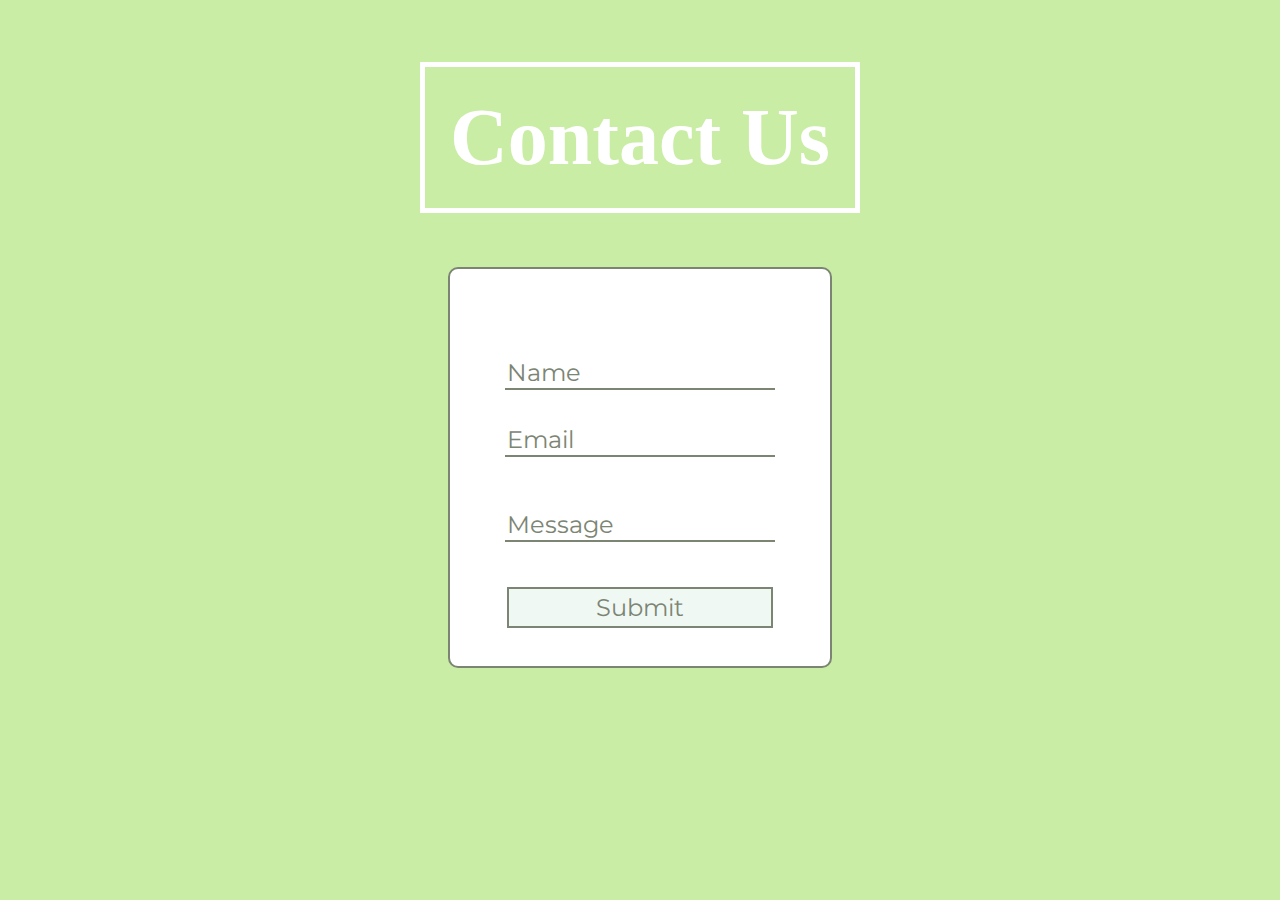
<file: contactUs.html>
<!DOCTYPE html>
<html lang="en">
<head>
    <meta charset="UTF-8">
    <meta name="viewport" content="width=device-width, initial-scale=1.0">
    <link rel="stylesheet" href="styles.css">
    <link href="https://fonts.googleapis.com/css?family=Calligraffitti|Montserrat" rel="stylesheet">
    <title>Contact Us</title>
    <link rel="icon" href="leaf.jpg"/>
</head>

<body>
    <div class="header-container">
    <h1>Contact Us</h1>
    

    <form class ="contact-us-form" action="">

        <input type="text" name="name" value="Name">
        
        <input type="text" name="email" value = "Email">
        <input type="message" name="message" value = "Message" class="input-message">
        <input class= "contact-submit" type="submit" value="Submit">
      </form> 

    </div>
</body>

</html>
</file>
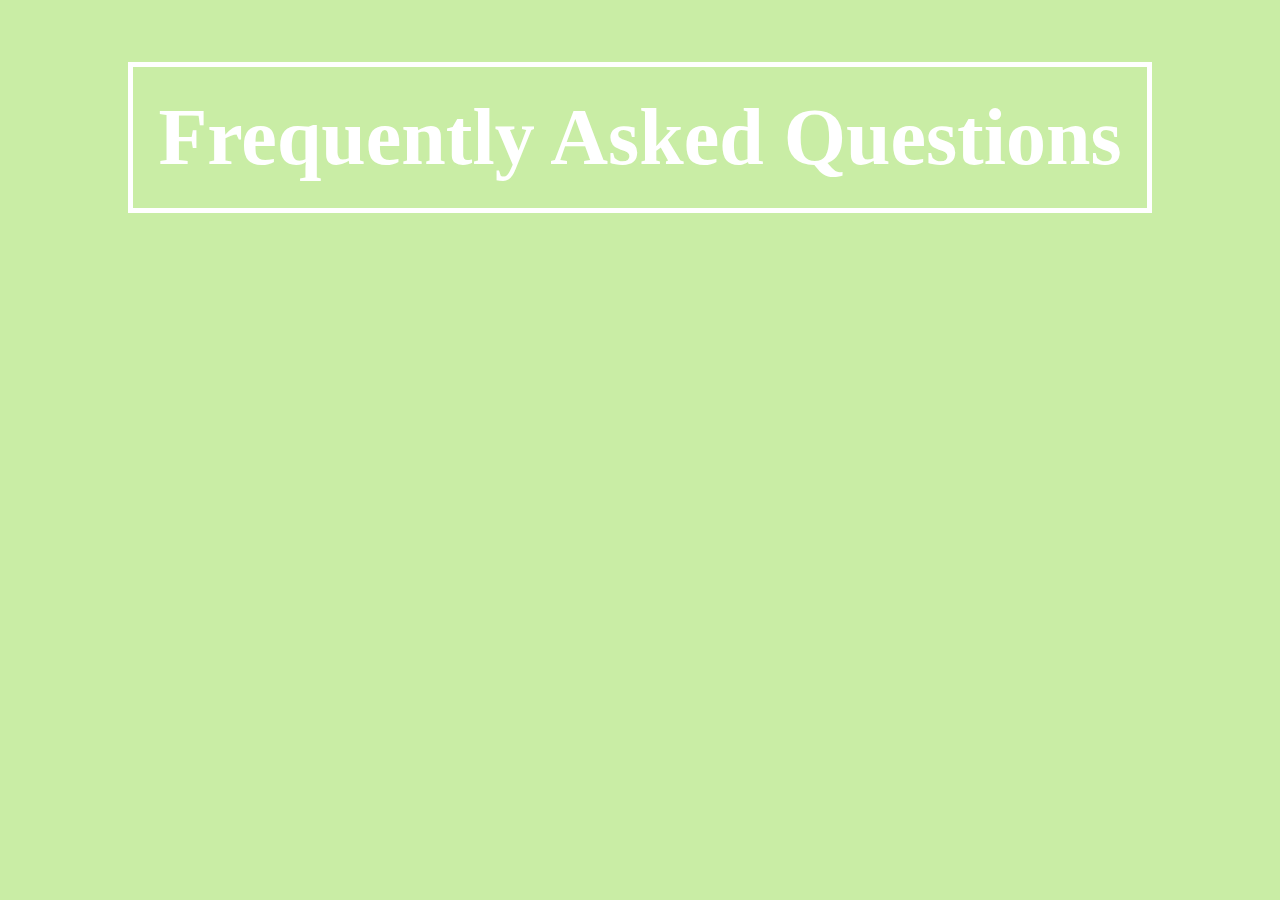
<file: FAQ.html>
<!DOCTYPE html>
<html lang="en">
<head>
    <meta charset="UTF-8">
    <meta name="viewport" content="width=device-width, initial-scale=1.0">
    <link rel="stylesheet" href="styles.css">
    <link href="https://fonts.googleapis.com/css?family=Calligraffitti|Montserrat" rel="stylesheet">
    <title>FAQ</title>
    <link rel="icon" href="leaf.jpg"/>
</head>

<body>
        <div class="header-container">
<h1>Frequently Asked Questions</h1>
</div>

</body>

</html>
</file>
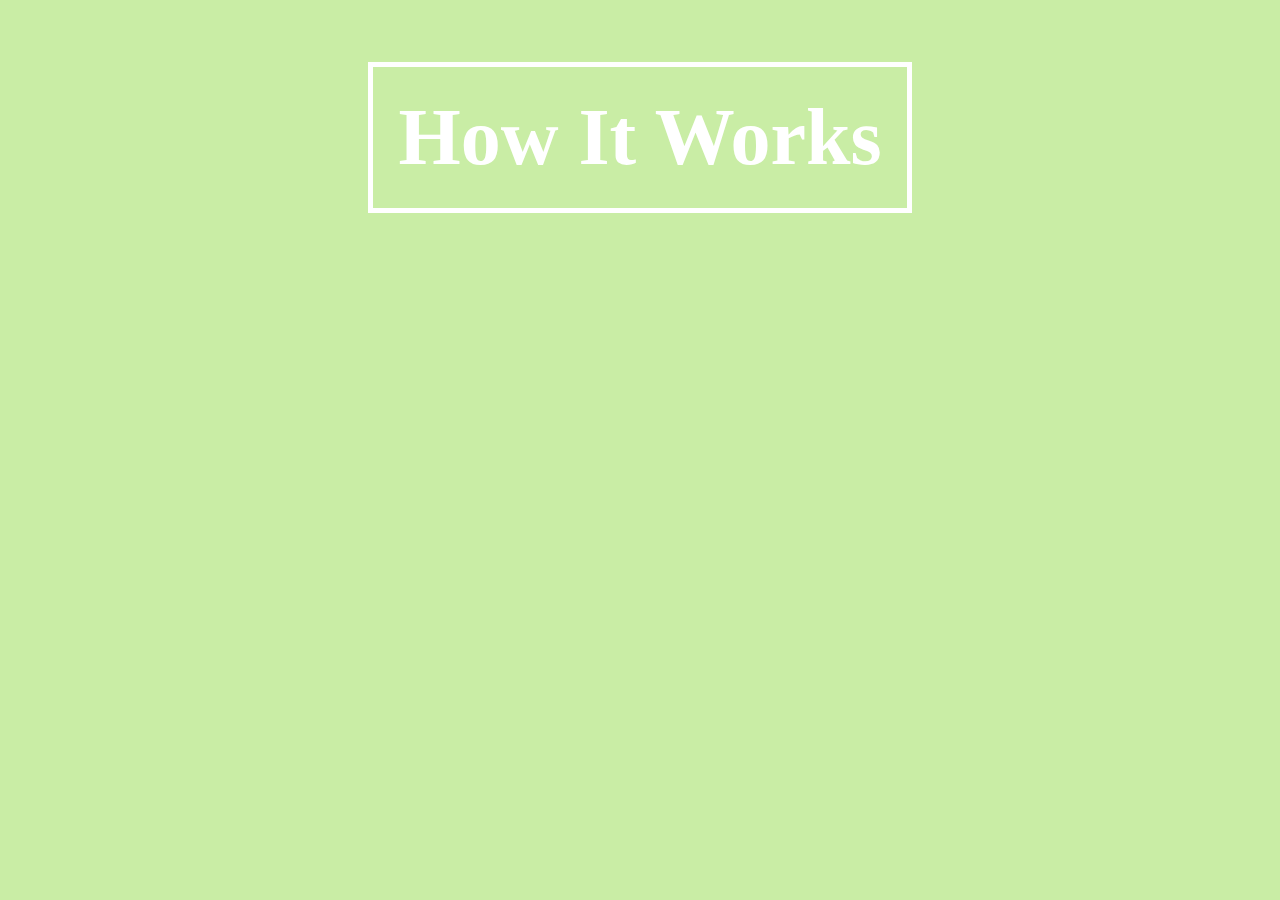
<file: howItWorks.html>
<!DOCTYPE html>
<html lang="en">
<head>
    <meta charset="UTF-8">
    <meta name="viewport" content="width=device-width, initial-scale=1.0">
    <link rel="stylesheet" href="styles.css">
    <link href="https://fonts.googleapis.com/css?family=Calligraffitti|Montserrat" rel="stylesheet">
    <title>Vegetable Grow Bag- How It Works</title>
    <link rel="icon" href="leaf.jpg"/>
</head>
<div class="header-container">
<h1>How It Works</h1>
</div>

<body>

</body>

</html>
</file>
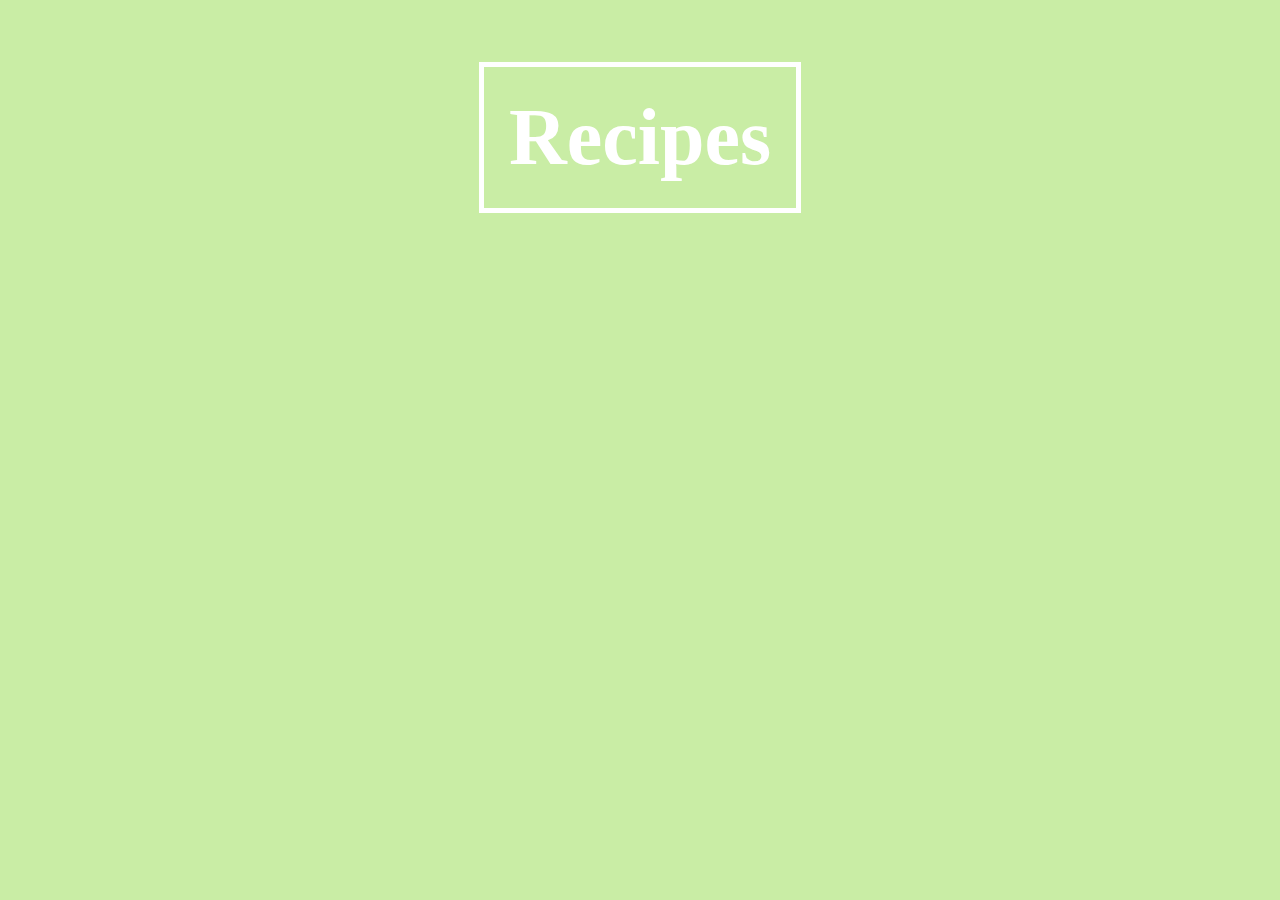
<file: recipes.html>
<!DOCTYPE html>
<html lang="en">
<head>
    <meta charset="UTF-8">
    <meta name="viewport" content="width=device-width, initial-scale=1.0">
    <link rel="stylesheet" href="styles.css">
    <link href="https://fonts.googleapis.com/css?family=Calligraffitti|Montserrat" rel="stylesheet">
    <title>Recipes</title>
    <link rel="icon" href="leaf.jpg"/>
</head>

<body>
        <div class="header-container">
    <h1>Recipes</h1>
            </div>
</body>

</html>
</file>
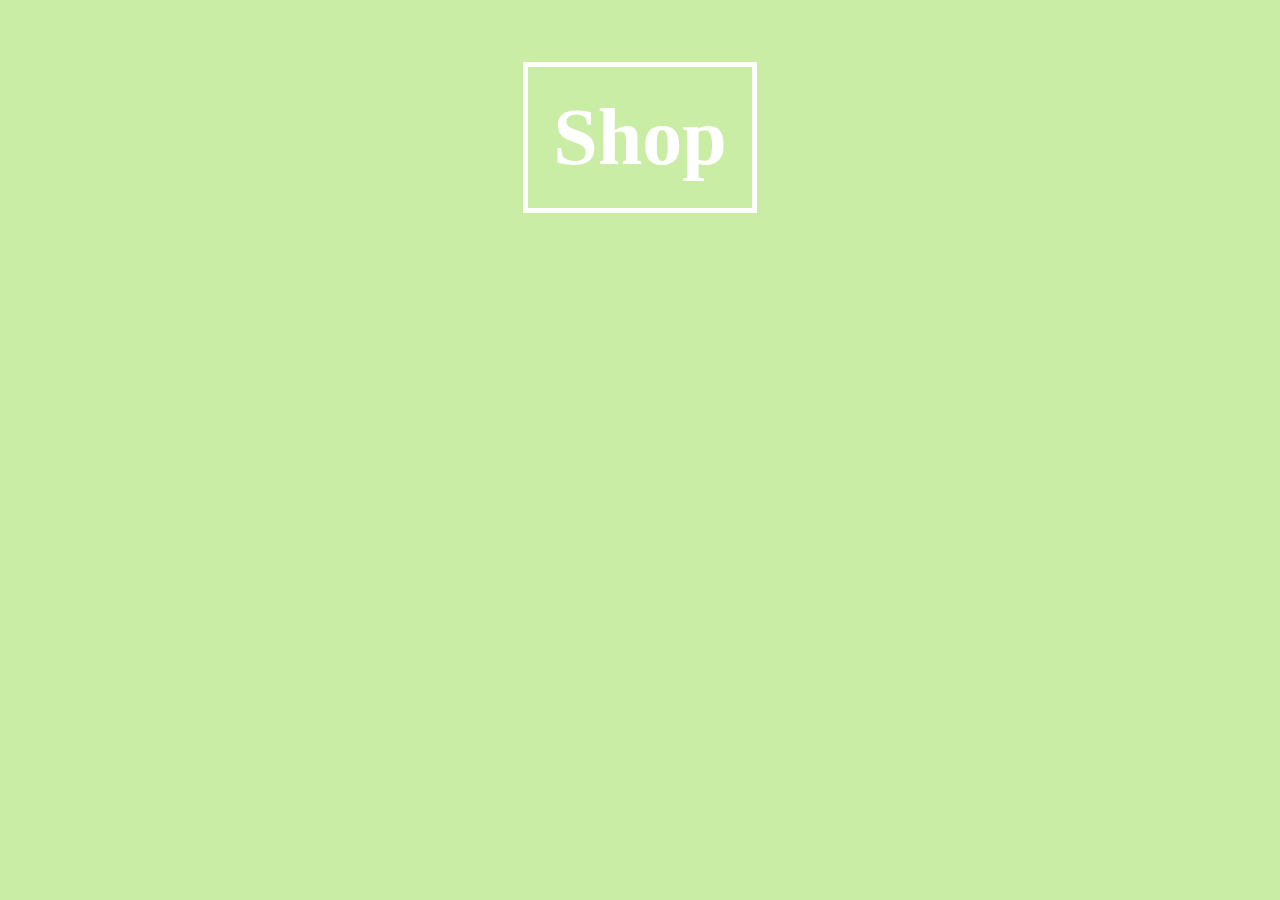
<file: shop.html>
<!DOCTYPE html>
<html lang="en">
<head>
    <meta charset="UTF-8">
    <meta name="viewport" content="width=device-width, initial-scale=1.0">
    <link rel="stylesheet" href="styles.css">
    <link href="https://fonts.googleapis.com/css?family=Calligraffitti|Montserrat" rel="stylesheet">
    <title>Shop</title>
    <link rel="icon" href="leaf.jpg"/>
</head>

<body>
        <div class="header-container">
    <h1>Shop</h1>
        </div>
</body>

</html>
</file>
<file: styles.css>
*{
    background-color: #C9EDA5;
}

.vegetable-title {
    color: white;
    font-family: 'Calligraffitti', cursive;
    font-size: 600%;
    position: absolute;
    top: 50%;
    left: 50%;
    transform: translate(-50%, -50%);
}

.welcome-container {
    position: relative;
    text-align: center;
    color: white;
    margin: 0px;
    padding: 0px;
}

.vegetable-pic {
    width: 100%;
    height: 100%;
}

/* headers for all pages */

.content-container {
   display: flex;
   align-items: center;
    justify-content: center;
   /* justify-content: space-around; */
}

a {
    color: #7C8574;
    font-family: 'Calligraffitti', cursive;
    border: solid 5px #CDD0CE;
    display: inline-block;
    padding: 2%;
    align-items: center;
    justify-content: center;
    margin: 2%;
    font-size: 150%;
    background-color: #F0F8F4;
    box-shadow: 10px 5px #CDD0CE;
    border-radius: 10px;
    font-weight: bold;
    text-decoration: none;
    width: 10%;

}

h1 {
    color: white;
    font-family: 'Calligraffitti', cursive;
    font-size: 500%;
    border: solid 5px white;
    justify-content: center;
    align-items: center;
    padding: 2%;
}

.header-container {
    display: flex;
    justify-content: center;
    align-items: center;
    flex-wrap: wrap;
    flex-direction: column;
}

p {
    color: #7C8574;
    font-family: 'Montserrat', sans-serif;
}

/* contact us page */

.contact-us-form {
    display: flex;
    border: solid 2px #7C8574;
    background-color: white;
    width: 30%;
    justify-content: center;
    align-items: center;
    flex-direction: column;
    font-size: 150%;
    padding-top: 5%;
    border-radius: 10px;
}

input {
    background-color: white;
    font-family: 'Montserrat', sans-serif;    
    width: 70%;
    font-size: 100%;
    margin: 2%;
    border: none;
    border-bottom: solid 2px #7C8574;
    padding-top: 5%;
    color: #7C8574;

}

.contact-submit {
    width: 70%;
    font-size: 100%;
    font-family: 'Montserrat', sans-serif;
    margin: 10%;
    background-color: #F0F8F4;
    padding: 1%;
    border: solid 2px #7C8574;
}

.input-message {
    height: 50%;
    padding-top: 10%;
}

<!-- font-family: 'Calligraffitti', cursive;
font-family: 'Montserrat', sans-serif; -->
</file>
